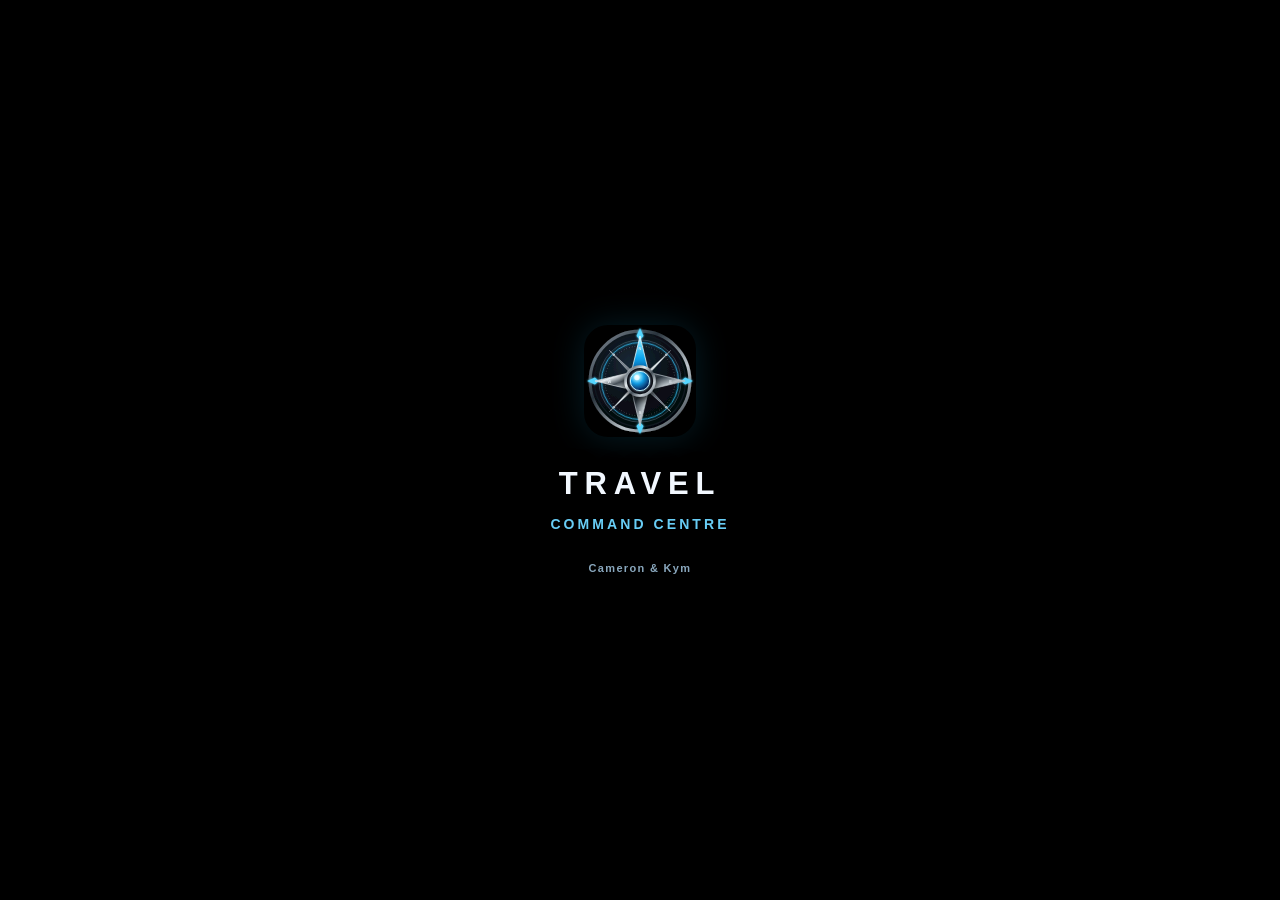
<file: index.html>
<!doctype html>
<html lang="en-AU" style="background:#000;color-scheme:dark">
<head>
<meta charset="utf-8"><meta name="viewport" content="width=device-width,initial-scale=1,viewport-fit=cover,user-scalable=no">
<meta name="theme-color" content="#000000"><meta name="color-scheme" content="dark"><meta name="apple-mobile-web-app-capable" content="yes"><meta name="apple-mobile-web-app-status-bar-style" content="black"><meta name="apple-mobile-web-app-title" content="Travel Command Centre"><title>Travel Command Centre</title>
<style id="critical-launch">html,body{margin:0;width:100%;height:100%;background:#000!important;color-scheme:dark}html{background-color:#000!important}body{overflow:hidden;background-color:#000!important}#app{opacity:0;visibility:hidden;background:#000;transition:opacity .8s cubic-bezier(.22,.61,.36,1)}html.tcc-app-reveal #app{opacity:1;visibility:visible}html.tcc-app-reveal body{overflow:auto}#splash{position:fixed;inset:0;z-index:2147483647;display:grid;place-content:center;justify-items:center;background:#000!important;color:#f2f8ff;opacity:1;visibility:visible;overflow:hidden;transition:opacity .8s cubic-bezier(.22,.61,.36,1),visibility .8s linear}#splash.hide{opacity:0;visibility:hidden}.splash-phase{grid-area:1/1;display:grid;place-items:center;text-align:center;opacity:0;visibility:hidden;transform:scale(.985);transition:opacity .6s ease,transform .7s cubic-bezier(.16,1,.3,1),visibility .6s linear}.splash-phase.active{opacity:1;visibility:visible;transform:scale(1)}#splash .splash-mark{width:128px;height:128px;margin-bottom:22px;display:grid;place-items:center;border:0;border-radius:28px;overflow:hidden;background:transparent;box-shadow:0 0 42px rgba(45,169,239,.22)}#splash .splash-mark img{display:block;width:100%;height:100%;object-fit:contain}#splash .splash-brand b{font:850 31px/1 -apple-system,BlinkMacSystemFont,"Segoe UI",sans-serif;letter-spacing:.22em;text-shadow:0 4px 24px #000}#splash .splash-brand span{margin-top:7px;color:#68cdf5;font:700 14px/1.2 -apple-system,BlinkMacSystemFont,"Segoe UI",sans-serif;letter-spacing:.22em}#splash .splash-brand small{margin-top:20px;color:#89a7bd;font:600 11px/1.2 -apple-system,BlinkMacSystemFont,"Segoe UI",sans-serif;letter-spacing:.12em}.splash-location{min-width:min(78vw,760px)}.splash-flag{font:normal 128px/1 -apple-system,BlinkMacSystemFont,"Segoe UI Emoji","Apple Color Emoji",sans-serif;filter:drop-shadow(0 10px 28px rgba(0,0,0,.65));margin-bottom:22px}.splash-country{color:#7bdcff;font:850 22px/1.1 -apple-system,BlinkMacSystemFont,"Segoe UI",sans-serif;letter-spacing:.16em;text-transform:uppercase}.splash-city{margin-top:10px;color:#fff;font:900 42px/1.05 -apple-system,BlinkMacSystemFont,"Segoe UI",sans-serif;letter-spacing:.03em;text-shadow:0 5px 28px #000;max-width:80vw}.splash-location-note{margin-top:16px;color:#89a7bd;font:650 12px/1.2 -apple-system,BlinkMacSystemFont,"Segoe UI",sans-serif;letter-spacing:.12em;text-transform:uppercase}@media(prefers-reduced-motion:reduce){#app,#splash,.splash-phase{transition:none!important}}</style>
<link rel="preload" as="image" href="compass-mark.svg?v=4.5.728-shell-simulation-batch1316-20260831">
<link rel="apple-touch-startup-image" href="launch-ipad-air-2360x1640.png?v=4.5.728-shell-simulation-batch1316-20260831" media="screen and (device-width: 1180px) and (device-height: 820px) and (-webkit-device-pixel-ratio: 2) and (orientation: landscape)">
<link rel="apple-touch-startup-image" href="launch-ipad-classic-2048x1536.png?v=4.5.728-shell-simulation-batch1316-20260831" media="screen and (device-width: 1024px) and (device-height: 768px) and (-webkit-device-pixel-ratio: 2) and (orientation: landscape)">
<link rel="apple-touch-startup-image" href="launch-ipad-102-2160x1620.png?v=4.5.728-shell-simulation-batch1316-20260831" media="screen and (device-width: 1080px) and (device-height: 810px) and (-webkit-device-pixel-ratio: 2) and (orientation: landscape)">
<link rel="apple-touch-startup-image" href="launch-ipad-pro105-2224x1668.png?v=4.5.728-shell-simulation-batch1316-20260831" media="screen and (device-width: 1112px) and (device-height: 834px) and (-webkit-device-pixel-ratio: 2) and (orientation: landscape)">
<link rel="apple-touch-startup-image" href="launch-ipad-mini6-2266x1488.png?v=4.5.728-shell-simulation-batch1316-20260831" media="screen and (device-width: 1133px) and (device-height: 744px) and (-webkit-device-pixel-ratio: 2) and (orientation: landscape)">
<link rel="apple-touch-startup-image" href="launch-ipad-pro11-2388x1668.png?v=4.5.728-shell-simulation-batch1316-20260831" media="screen and (device-width: 1194px) and (device-height: 834px) and (-webkit-device-pixel-ratio: 2) and (orientation: landscape)">
<link rel="apple-touch-startup-image" href="launch-ipad-pro129-2732x2048.png?v=4.5.728-shell-simulation-batch1316-20260831" media="screen and (device-width: 1366px) and (device-height: 1024px) and (-webkit-device-pixel-ratio: 2) and (orientation: landscape)">
<link rel="apple-touch-startup-image" href="launch-ipad-pro11-m4-2420x1668.png?v=4.5.728-shell-simulation-batch1316-20260831" media="screen and (device-width: 1210px) and (device-height: 834px) and (-webkit-device-pixel-ratio: 2) and (orientation: landscape)">
<link rel="apple-touch-startup-image" href="launch-ipad-pro13-m4-2752x2064.png?v=4.5.728-shell-simulation-batch1316-20260831" media="screen and (device-width: 1376px) and (device-height: 1032px) and (-webkit-device-pixel-ratio: 2) and (orientation: landscape)">
<link rel="manifest" href="manifest.webmanifest?v=4.5.728-shell-simulation-batch1316-20260831"><link rel="icon" href="icon.svg?v=4.5.728-shell-simulation-batch1316-20260831" type="image/svg+xml"><link rel="apple-touch-icon" href="apple-touch-icon.png?v=4.5.728-shell-simulation-batch1316-20260831"><link rel="stylesheet" href="styles.css?v=4.5.728-shell-simulation-batch1316-20260831">
</head>
<body style="background:#000">
<div id="splash" class="splash" aria-hidden="true"><div id="splash-brand-phase" class="splash-phase splash-brand active"><div class="splash-mark"><img src="compass-mark.svg?v=4.5.728-shell-simulation-batch1316-20260831" alt=""></div><b>TRAVEL</b><span>COMMAND CENTRE</span><small>Cameron &amp; Kym</small></div><div id="splash-location-phase" class="splash-phase splash-location"><div id="splash-location-flag" class="splash-flag">🌐</div><div id="splash-location-country" class="splash-country">CURRENT LOCATION</div><div id="splash-location-city" class="splash-city">Travel Command Centre</div><div class="splash-location-note">Current itinerary location</div></div></div>
<div id="app">
<aside class="sidebar">
  <div class="brand"><div class="logo"><img src="compass-mark.svg?v=4.5.728-shell-simulation-batch1316-20260831" alt="" aria-hidden="true"></div><div><b>TRAVEL</b><span>COMMAND CENTRE</span></div></div>
  <nav id="nav"></nav>
  <div class="status"><h4>DATA STATUS</h4><p id="offline-status" class="status-warning">● Offline status checking</p><p id="storage-status" class="status-warning">● Local storage checking</p><p id="save-status" class="status-success">● All changes saved</p></div>
</aside>
<main>
  <header class="topbar"><div><h1 id="page-title">Home</h1><p id="page-subtitle">Your journey at a glance</p></div><div class="top-actions"><button id="add-btn" class="primary">＋ Add</button></div></header>
  <section id="screen"></section>
</main>
</div>
<dialog id="modal"><form method="dialog" id="modal-form"><div class="dialog-head"><h2 id="modal-title">Add item</h2><button id="modal-close" type="button" value="cancel" class="icon" aria-label="Close">✕</button></div><div id="modal-body"></div><div id="modal-feedback" class="modal-feedback" aria-live="polite"></div><div class="dialog-actions"><button id="modal-undo" type="button">Undo Changes</button><button id="modal-cancel" type="button" value="cancel">Cancel</button><button id="modal-save" type="submit" value="default" class="primary">Save</button></div></form></dialog>
<input id="restore-input" type="file" accept="application/json" hidden>
<div id="global-loading" class="global-loading" hidden role="status" aria-live="polite"><span class="loading-spinner" aria-hidden="true"></span><span id="global-loading-label">Working…</span></div>
<div id="toast-region" class="toast-region" aria-live="polite" aria-atomic="true"></div>
<dialog id="confirm-dialog" class="confirm-dialog"><form method="dialog"><div class="dialog-head"><h2 id="confirm-title">Confirm action</h2><button type="submit" value="cancel" class="icon" aria-label="Close">✕</button></div><p id="confirm-message"></p><div class="dialog-actions"><button type="submit" value="cancel">Cancel</button><button id="confirm-accept" type="submit" value="default" class="danger">Confirm</button></div></form></dialog>
<script src="sim-banners.js?v=4.5.728-shell-simulation-batch1316-20260831"></script>
<script src="app.js?v=4.5.728-shell-simulation-batch1316-20260831"></script>

</body></html>
</file>
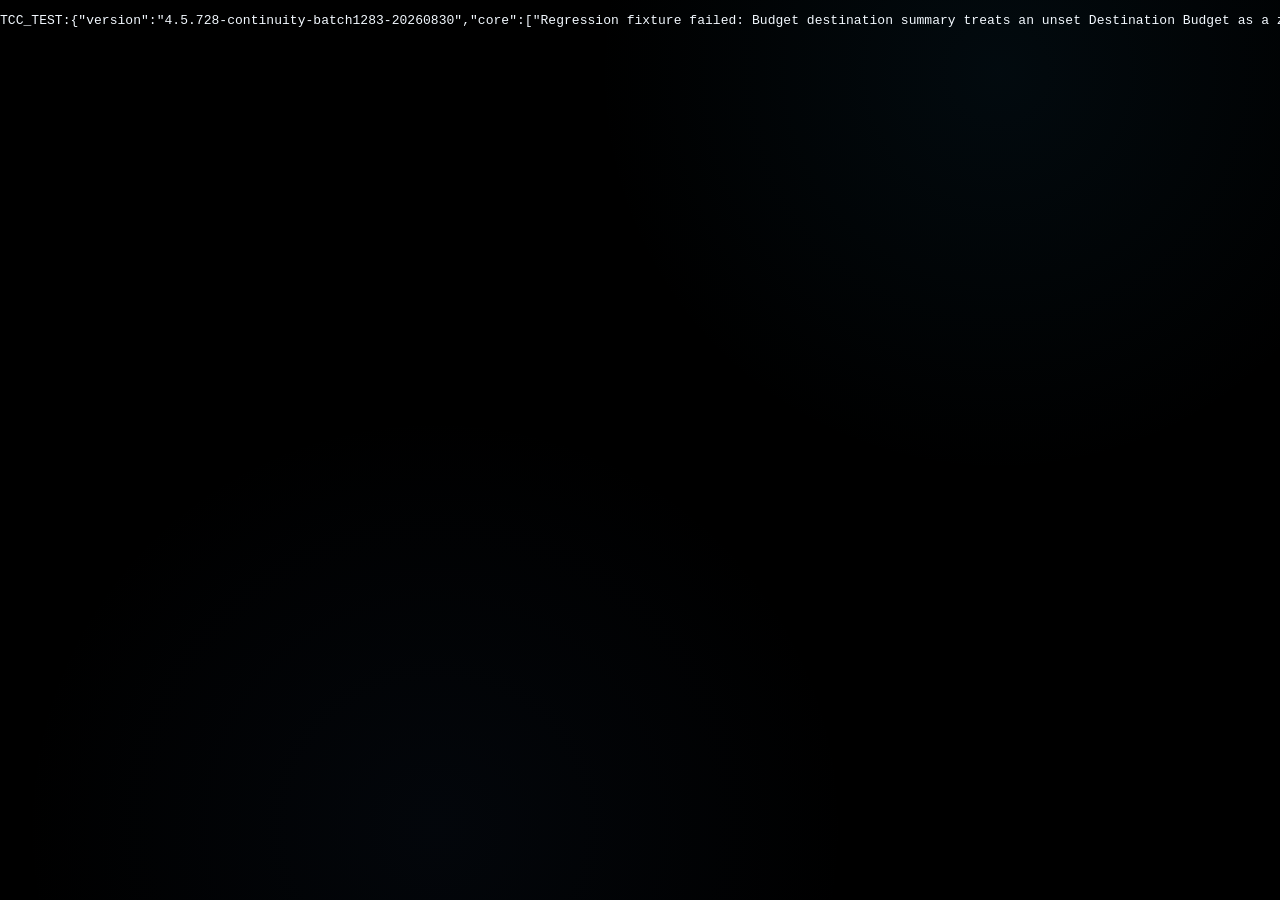
<file: test.html>
<!doctype html>
<html lang="en-AU" style="background:#000;color-scheme:dark">
<head>
<meta charset="utf-8"><meta name="viewport" content="width=device-width,initial-scale=1,viewport-fit=cover,user-scalable=no">
<meta name="theme-color" content="#000000"><meta name="color-scheme" content="dark"><meta name="apple-mobile-web-app-capable" content="yes"><meta name="apple-mobile-web-app-status-bar-style" content="black"><meta name="apple-mobile-web-app-title" content="Travel Command Centre"><title>Travel Command Centre</title>
<style id="critical-launch">html,body{margin:0;width:100%;height:100%;background:#000!important;color-scheme:dark}html{background-color:#000!important}body{overflow:hidden;background-color:#000!important}#app{opacity:0;visibility:hidden;background:#000;transition:opacity .8s cubic-bezier(.22,.61,.36,1)}html.tcc-app-reveal #app{opacity:1;visibility:visible}html.tcc-app-reveal body{overflow:auto}#splash{position:fixed;inset:0;z-index:2147483647;display:grid;place-content:center;justify-items:center;background:#000!important;color:#f2f8ff;opacity:1;visibility:visible;overflow:hidden;transition:opacity .8s cubic-bezier(.22,.61,.36,1),visibility .8s linear}#splash.hide{opacity:0;visibility:hidden}.splash-phase{grid-area:1/1;display:grid;place-items:center;text-align:center;opacity:0;visibility:hidden;transform:scale(.985);transition:opacity .6s ease,transform .7s cubic-bezier(.16,1,.3,1),visibility .6s linear}.splash-phase.active{opacity:1;visibility:visible;transform:scale(1)}#splash .splash-mark{width:128px;height:128px;margin-bottom:22px;display:grid;place-items:center;border:0;border-radius:28px;overflow:hidden;background:transparent;box-shadow:0 0 42px rgba(45,169,239,.22)}#splash .splash-mark img{display:block;width:100%;height:100%;object-fit:contain}#splash .splash-brand b{font:850 31px/1 -apple-system,BlinkMacSystemFont,"Segoe UI",sans-serif;letter-spacing:.22em;text-shadow:0 4px 24px #000}#splash .splash-brand span{margin-top:7px;color:#68cdf5;font:700 14px/1.2 -apple-system,BlinkMacSystemFont,"Segoe UI",sans-serif;letter-spacing:.22em}#splash .splash-brand small{margin-top:20px;color:#89a7bd;font:600 11px/1.2 -apple-system,BlinkMacSystemFont,"Segoe UI",sans-serif;letter-spacing:.12em}.splash-location{min-width:min(78vw,760px)}.splash-flag{font:normal 128px/1 -apple-system,BlinkMacSystemFont,"Segoe UI Emoji","Apple Color Emoji",sans-serif;filter:drop-shadow(0 10px 28px rgba(0,0,0,.65));margin-bottom:22px}.splash-country{color:#7bdcff;font:850 22px/1.1 -apple-system,BlinkMacSystemFont,"Segoe UI",sans-serif;letter-spacing:.16em;text-transform:uppercase}.splash-city{margin-top:10px;color:#fff;font:900 42px/1.05 -apple-system,BlinkMacSystemFont,"Segoe UI",sans-serif;letter-spacing:.03em;text-shadow:0 5px 28px #000;max-width:80vw}.splash-location-note{margin-top:16px;color:#89a7bd;font:650 12px/1.2 -apple-system,BlinkMacSystemFont,"Segoe UI",sans-serif;letter-spacing:.12em;text-transform:uppercase}@media(prefers-reduced-motion:reduce){#app,#splash,.splash-phase{transition:none!important}}</style>
<link rel="preload" as="image" href="compass-mark.svg?v=4.5.677-turkey-simulation-batch1171-20260825">
<link rel="apple-touch-startup-image" href="launch-ipad-air-2360x1640.png?v=4.5.677-turkey-simulation-batch1171-20260825" media="screen and (device-width: 1180px) and (device-height: 820px) and (-webkit-device-pixel-ratio: 2) and (orientation: landscape)">
<link rel="apple-touch-startup-image" href="launch-ipad-classic-2048x1536.png?v=4.5.677-turkey-simulation-batch1171-20260825" media="screen and (device-width: 1024px) and (device-height: 768px) and (-webkit-device-pixel-ratio: 2) and (orientation: landscape)">
<link rel="apple-touch-startup-image" href="launch-ipad-102-2160x1620.png?v=4.5.677-turkey-simulation-batch1171-20260825" media="screen and (device-width: 1080px) and (device-height: 810px) and (-webkit-device-pixel-ratio: 2) and (orientation: landscape)">
<link rel="apple-touch-startup-image" href="launch-ipad-pro105-2224x1668.png?v=4.5.677-turkey-simulation-batch1171-20260825" media="screen and (device-width: 1112px) and (device-height: 834px) and (-webkit-device-pixel-ratio: 2) and (orientation: landscape)">
<link rel="apple-touch-startup-image" href="launch-ipad-mini6-2266x1488.png?v=4.5.677-turkey-simulation-batch1171-20260825" media="screen and (device-width: 1133px) and (device-height: 744px) and (-webkit-device-pixel-ratio: 2) and (orientation: landscape)">
<link rel="apple-touch-startup-image" href="launch-ipad-pro11-2388x1668.png?v=4.5.677-turkey-simulation-batch1171-20260825" media="screen and (device-width: 1194px) and (device-height: 834px) and (-webkit-device-pixel-ratio: 2) and (orientation: landscape)">
<link rel="apple-touch-startup-image" href="launch-ipad-pro129-2732x2048.png?v=4.5.677-turkey-simulation-batch1171-20260825" media="screen and (device-width: 1366px) and (device-height: 1024px) and (-webkit-device-pixel-ratio: 2) and (orientation: landscape)">
<link rel="apple-touch-startup-image" href="launch-ipad-pro11-m4-2420x1668.png?v=4.5.677-turkey-simulation-batch1171-20260825" media="screen and (device-width: 1210px) and (device-height: 834px) and (-webkit-device-pixel-ratio: 2) and (orientation: landscape)">
<link rel="apple-touch-startup-image" href="launch-ipad-pro13-m4-2752x2064.png?v=4.5.677-turkey-simulation-batch1171-20260825" media="screen and (device-width: 1376px) and (device-height: 1032px) and (-webkit-device-pixel-ratio: 2) and (orientation: landscape)">
<link rel="apple-touch-startup-image" href="launch-ipad-air-2360x1640.png?v=4.5.677-turkey-simulation-batch1171-20260825" media="screen and (device-width: 820px) and (device-height: 1180px) and (-webkit-device-pixel-ratio: 2) and (orientation: landscape)">
<link rel="apple-touch-startup-image" href="launch-ipad-pro11-2388x1668.png?v=4.5.677-turkey-simulation-batch1171-20260825" media="screen and (device-width: 834px) and (device-height: 1194px) and (-webkit-device-pixel-ratio: 2) and (orientation: landscape)">
<link rel="apple-touch-startup-image" href="launch-ipad-pro129-2732x2048.png?v=4.5.677-turkey-simulation-batch1171-20260825" media="screen and (device-width: 1024px) and (device-height: 1366px) and (-webkit-device-pixel-ratio: 2) and (orientation: landscape)">
<link rel="manifest" href="manifest.webmanifest?v=4.5.677-turkey-simulation-batch1171-20260825"><link rel="icon" href="icon.svg?v=4.5.677-turkey-simulation-batch1171-20260825" type="image/svg+xml"><link rel="apple-touch-icon" href="apple-touch-icon.png?v=4.5.677-turkey-simulation-batch1171-20260825"><link rel="stylesheet" href="styles.css?v=4.5.677-turkey-simulation-batch1171-20260825">
</head>
<body style="background:#000">
<div id="splash" class="splash" aria-hidden="true"><div id="splash-brand-phase" class="splash-phase splash-brand active"><div class="splash-mark"><img src="compass-mark.svg?v=4.5.677-turkey-simulation-batch1171-20260825" alt=""></div><b>TRAVEL</b><span>COMMAND CENTRE</span><small>Cameron &amp; Kym</small></div><div id="splash-location-phase" class="splash-phase splash-location"><div id="splash-location-flag" class="splash-flag">🌐</div><div id="splash-location-country" class="splash-country">CURRENT LOCATION</div><div id="splash-location-city" class="splash-city">Travel Command Centre</div><div class="splash-location-note">Current itinerary location</div></div></div>
<div id="app">
<aside class="sidebar">
  <div class="brand"><div class="logo"><img src="compass-mark.svg?v=4.5.677-turkey-simulation-batch1171-20260825" alt="" aria-hidden="true"></div><div><b>TRAVEL</b><span>COMMAND CENTRE</span></div></div>
  <nav id="nav"></nav>
  <div class="status"><h4>DATA STATUS</h4><p id="offline-status" class="status-warning">● Offline status checking</p><p id="storage-status" class="status-warning">● Local storage checking</p><p id="save-status" class="status-success">● All changes saved</p></div>
</aside>
<main>
  <header class="topbar"><div><h1 id="page-title">Home</h1><p id="page-subtitle">Your journey at a glance</p></div><div class="top-actions"><button id="add-btn" class="primary">＋ Add</button></div></header>
  <section id="screen"></section>
</main>
</div>
<dialog id="modal"><form method="dialog" id="modal-form"><div class="dialog-head"><h2 id="modal-title">Add item</h2><button id="modal-close" type="button" value="cancel" class="icon" aria-label="Close">✕</button></div><div id="modal-body"></div><div id="modal-feedback" class="modal-feedback" aria-live="polite"></div><div class="dialog-actions"><button id="modal-undo" type="button">Undo Changes</button><button id="modal-cancel" type="button" value="cancel">Cancel</button><button id="modal-save" type="submit" value="default" class="primary">Save</button></div></form></dialog>
<input id="restore-input" type="file" accept="application/json" hidden>
<div id="global-loading" class="global-loading" hidden role="status" aria-live="polite"><span class="loading-spinner" aria-hidden="true"></span><span id="global-loading-label">Working…</span></div>
<div id="toast-region" class="toast-region" aria-live="polite" aria-atomic="true"></div>
<dialog id="confirm-dialog" class="confirm-dialog"><form method="dialog"><div class="dialog-head"><h2 id="confirm-title">Confirm action</h2><button type="submit" value="cancel" class="icon" aria-label="Close">✕</button></div><p id="confirm-message"></p><div class="dialog-actions"><button type="submit" value="cancel">Cancel</button><button id="confirm-accept" type="submit" value="default" class="danger">Confirm</button></div></form></dialog>
<script src="app.js?v=4.5.677-turkey-simulation-batch1171-20260825"></script>
<script>window.addEventListener('load',()=>setTimeout(()=>{try{const r={version:APP_VERSION,core:coreRegressionFixtureIssues(),semantic:semanticIntegrityIssues(),render:screenRenderIntegrityIssues()};document.body.innerHTML='<pre id="tcc-test">TCC_TEST:'+JSON.stringify(r)+'</pre>';}catch(e){document.body.innerHTML='<pre id="tcc-test">TCC_TEST_ERROR:'+String(e&&e.stack||e)+'</pre>';}},1000));</script></body></html>
</file>
